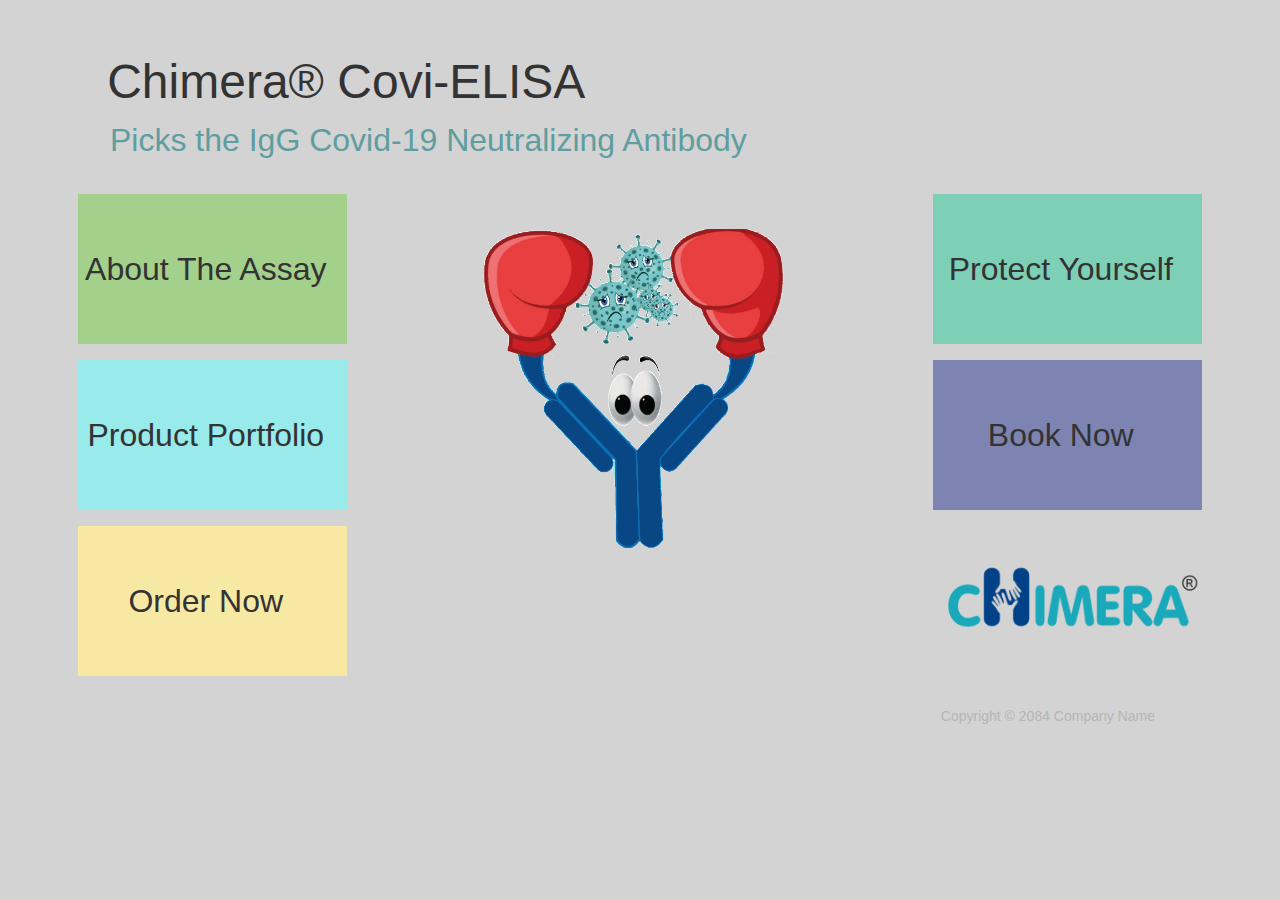
<file: index.html>
<!DOCTYPE html>
  <head>
    <title>Chimera® COVI-ELISA </title>
    <meta name="description" content="" />
    <meta name="author" content="templatemo">
    <meta charset="UTF-8">
    <meta name="viewport" content="width=device-width, initial-scale=1.0">
    <!-- 
    Matrix Template
    http://www.templatemo.com/tm-405-matrix
    -->
    <link href="css/bootstrap.min.css" rel="stylesheet">
    <link href="css/font-awesome.min.css" rel="stylesheet">
    <link rel="stylesheet" href="css/templatemo_misc.css">
   	<link type="text/css" rel="stylesheet" href="css/easy-responsive-tabs.css" />
    <link href="css/templatemo_style.css" rel="stylesheet"> 
        
	<script src="js/jquery-1.10.2.min.js"></script> 
	<script src="js/jquery.lightbox.js"></script>
	<script src="js/templatemo_custom.js"></script>
    <script src="js/easyResponsiveTabs.js" type="text/javascript"></script>  
     <script>
    function showhide()
    {
        var div = document.getElementById("newpost");
		if (div.style.display !== "none") 
		{
			div.style.display = "none";
		}
		else 
		{
			div.style.display = "block";
		}
    }
  </script>
  	<!-- HTML5 Shim and Respond.js IE8 support of HTML5 elements and media queries -->
    <!--[if lt IE 9]>
      <script src="https://oss.maxcdn.com/libs/html5shiv/3.7.0/html5shiv.js"></script>
      <script src="https://oss.maxcdn.com/libs/respond.js/1.4.2/respond.min.js"></script>
    <![endif]-->
  </head>
  <body>
    	<!-- logo start -->
    <div class="logocontainer">
    	<div class="row">
        	<h1><a href="#">Chimera® Covi-ELISA</a></h1>
            <div class="clear"></div>
            <div class="templatemo_smalltitle">Picks the IgG Covid-19 Neutralizing Antibody</div>
       </div>
    </div>
    <!-- logo end -->    
   <div id="menu-container" class="main_menu">
   <!-- homepage start -->
    <div class="content homepage" id="menu-1">
  	<div class="container">
      <div class="col-md-3 col-sm-6 templatemo_leftgap">
        <div class="templatemo_mainservice templatemo_botgap">
          <div class="templatemo_link"><a class="show-2 templatemo_page2" href="#">About The Assay</a></div>
        </div>
        <div class="templatemo_mainservice templatemo_mainportfolio templatemo_botgap ">
            <div class="templatemo_link"><a class="show-3 templatemo_page3" href="#">Product Portfolio</a></div>
        </div>
        <div class="templatemo_mainservice templatemo_mainorder">
          <div class="templatemo_link"><a class="show-5 templatemo_page5" href="#">Order Now</a></div>
      </div>
      </div>

      <div class="col-md-6 col-sm-6 templatemo_leftgap">
                <div class="templatemo_mainimg"><img src="images/mid.gif " alt="home img 03" width="200"></div>
      </div>
          <div class="col-md-3 col-sm-6 templatemo_leftgap">
            <div class="templatemo_maintesti templatemo_botgap templatemo_topgap">
                	<div class="templatemo_link"><a class="show-4 templatemo_page4" href="#">Protect Yourself</a></div>
            </div>
            <div class="templatemo_mainabout templatemo_botgap">
              <div class="templatemo_link"><a class="show-6 templatemo_page6" href="#">Book Now</a></div>
            </div>
          <div class="templatemo_mainimg"><a href="http://translational.in/"> <img src="images/land2.png" alt="home img 02" ></a></div>
        </div>
    </div>
  </div>
    
  
    <!-- homepage end -->
    <!--About The Assay start -->
   <div class="content services" id="menu-2">
		<div class="container">
        	<div class="row templatemo_bordergapborder">
            	<div class="col-md-3 col-sm-12 templatemo_leftgap">
                	<div class="templatemo_mainimg templatemo_botgap"><img src="images/about1.png" alt="service image"></div>
                    <div class="templatemo_mainservice templatemo_botgap">
                	<div class="templatemo_linkservice"><a class="show-1 templatemo_homeservice" href="#">Go Back</a></div>
                </div>
                </div>
                
                <div class="templatemo_col37 col-sm-12 templatemo_leftgap">
                	<div class="templatemo_graybg">
                    <div class="templatemo_frame">
                	<h2>About The Assay</h2>
                    <div class="clear"></div>
                    <p>Chimera® COVI-ELISA is designed to detect the presence of <b> COVID-19 neutralising IgG antibodies in the serum.</b> Alternatively, the assay can be used to diagnose the exposure to the coronavirus.  <br><br>
                    As soon as the coronavirus infects the host, the immune system of the host gets activated and develops antibodies that have a strong potential to neutralise the virus and alleviate the disease symptoms. This first-ever, Made in India neutralising IgG antibody detection assay offers an effective way to detect the presence of COVID-19 fighting antibodies.
                    The studies highlight the primary role of human ACE2 receptor for viral entry. Antibodies against the coronavirus region (Spike 1 RBD), that binds to the human ACE2 are called as neutralising antibodies.
                    Neutralising antibodies competitively binds to SI-RBD region of coronavirus,  blocks it's entry, and guard the cells. 
                    <br><br>
					Chimera® COVI-ELISA mimics this scenario with the help of recombinant Spike 1 RBD protein, that is plated on the wells of a 96-well plate. The assay provides an optimised environment for detecting the bond between neutralising antibodies and coronavirus protein in an in-vitro diagnostic setting. <br><br>
					</p>
                    </div>
               	  </div>
              </div>
                <div class="templatemo_col37 col-sm-12 templatemo_leftgap templatemo_topgap">
                	<div class="templatemo_mainimg templatemo_botgap"><img src="images/about.gif" alt="service image"></div>
                </div>
            </div>
        </div>
     </div>
	    
    <!-- About the Assay end -->	

	<!-- product portfilio start -->
    <div class="portfolio" id="menu-3" style="display: none;" >
    	<div class="container">
            <div class="row templatemo_bordergapborder">
                <!--vertical Tabs-->
                <div id="ab">
                <div class="col-md-3 col-sm-12 templatemo_leftgap_about">
                <ul class="resp-tabs-list templatemo_tab">
                    <li>Precision Analytics </li>
                    <li>Performance</li>
                    <li>Catalogue</li>
                </ul>
                <div class="templatemo_aboutlinkwrapper">
                <div class="templatemo_link"><a class="show-1 templatemo_homeportfolio" href="#">Go Back</a></div>
                </div>
                </div>
                <div class="resp-tabs-container templatemo_aboutcontainer">
                    <div>
                        <div class="templatemo_col50 templatemo_rightgap_about">
                            <div class="templatemo_graybg templatemo_botgap">
                             <div class="templatemo_frame">
                            <h2>PRECISION ANALYTICS</h2>
                            <p> <b> The assay is thoughtfully and scientifically designed for a reliable performance. </b> <br><br>
                            
                                A panel of 524 samples were tested on each batch to study the specificty and sensitivity of the assay. <br><br>
                           
                            <table>
                                <tr>
                                  <th>Characteristic</th>
                                  <th style = "text-align:right" >Performance</th>
                                </tr>
                                <tr>
                                  <td>Sensitivity</td>
                                  <td style = "text-align:right"> 100% </td>
                                </tr>
                                <tr>
                                  <td> Specificty </td>
                                  <td style = "text-align:right">  97% </td>
                                </tr>
                                <tr>
                                  <td> Negative Predictive Value     </td>
                                  <td style = "text-align:right"> 100% </td>
                                </tr>
                                <tr>
                                  <td> Positive Predictive Value     </td>
                                  <td style = "text-align:right"> 98% </td>
                                </tr>
                            </table> 
                            </p>
                            </div>
                            </div>
                        </div>
                        <div class="templatemo_col50 templatemo_leftgap templatemo_botgap"> <embed type="text/html" src="images/graph.html"  width="550" height="450">
                        </div>
                    </div>
                    <div>
                        <div class="templatemo_col50 templatemo_rightgap_about">
                            <div class="templatemo_graybg templatemo_botgap">
                            <div class="templatemo_frame">
                            <h2>PERFORMANCE</h2>
                            <p> Intra and inter batch reproducibility was tested with a sample Panel. <br> <br>
                            <b> The Average Inter Sample Variability is 4.64%  </b> </p>
                            </div>
                            </div>
                        </div>
                        <div class="templatemo_col50 templatemo_leftgap templatemo_botgap"> <embed type="text/html" src="images/graph2.html"  width="550" height="450"></div>
                    </div>
                    <div>
                        <div class="templatemo_col50 templatemo_rightgap_about">
                            <div class="templatemo_graybg templatemo_botgap">
                            <div class="templatemo_frame">
                            <h2>CATALOGUE</h2>
                            <p> Know more about the product details and assay protocol from <a href="images/catalog.pdf" download = True> here </a> </p>
                            </div>
                            </div>
                        </div>
                        <div class="templatemo_col50 templatemo_leftgap templatemo_botgap"><img src="images/catalog1.png" alt="vision image" width="600" height="450"></div>
                    </div>
                </div>
            </div>
                <div class="col-sm-12 templatemo_leftgap templatemo_aboutlinkwrapper1">
                        <div class="templatemo_aboutback templatemo_botgap">
                        <div class="templatemo_link"><a class="show-1 templatemo_homeportfolio" href="#">Go Back</a></div>
                    </div>
                </div>
            </div>
        </div>
    </div>
	 <!-- portfolio end -->
	<!-- Protect Yourself start -->
    <div class="content testimonial" id="menu-4">
    		    	<div class="container">
        	<div class="row templatemo_bordergapborder">
            <!--vertical Tabs-->
      		<div id="cmt">
            <div class="col-md-3 col-sm-12 templatemo_leftgap_about">
            <ul class="resp-tabs-list templatemo_testitab">
                <li> Congratulations! </li>
                <li> Know Your Status  </li>
                <li> Get The Best Price </li>
            </ul>
            <div class="templatemo_aboutlinkwrapper">
     		<div class="templatemo_link"><a class="show-1 templatemo_hometestimonial" href="index.html">Go Back</a></div>
            </div>
            </div>
            <div class="resp-tabs-container templatemo_testicontainer">
                <div>
                	<div class="templatemo_col50 templatemo_rightgap_about">
                    	<div class="templatemo_graybg templatemo_botgap">
                         <div class="templatemo_frame">
                      <h2>You Are At The Right Place</h2>
                      <p> Get your loved ones tested at <a href="https://chimeralabs.org/"> Chimera Labs </a>. An NABL ISO: 15189:2012 accredited laboratory, 
                        where each sample is handled with supreme degree of care and precision. <br> <br>

                        Despite of the heavy sample load, we promise to give you a <b> reliable answer </b> <br><br> 

                        <b> Book your test now! </b>

                      </div>
                      </div>
                    </div>
                    <div class="templatemo_col50 templatemo_leftgap templatemo_botgap"><img src="images/test1.gif" alt="testimonial image"></div>
                </div>
                <div>
                	<div class="templatemo_col50 templatemo_rightgap_about">
                    	<div class="templatemo_graybg templatemo_botgap">
                        <div class="templatemo_frame">
                    	<h2> Can You Really Safe? </h2>
                      <p>Immunity against COVID-19 can be short lived and hence Its important to know your immunity status. <br> <br>
                        If you had a previous exposure to virus, your immunity against the virus might perish with time and put you at a risk of reinfection. 
                        Knowning your ACTIVE immunity status helps you take proper precautions. <br> <br>
                        An asymptomatic exposure to COVID-19 might give you a strong immunity against the virus. This gives can you a pass to be stress free 
                        and resume your work and outdoor activities in full swing. <br> <br>

                        <b> IT'S TIME THAT WE RELY ON SCIENTIFIC RESULTS MORE THAN OUR WHATS'S APP FORWARDS </b>                   
                      </p>
                        </div>
                        </div>
                    </div>
                    <div class="templatemo_col50 templatemo_leftgap templatemo_botgap"><img src="images/safe.gif" alt="testimonial image"></div>
                </div>
                <div>
                	<div class="templatemo_col50 templatemo_rightgap_about">
                    	<div class="templatemo_graybg templatemo_botgap">
                        <div class="templatemo_frame">
                    	<h2>Getting A Repeat Test For Your Family Is Unaffordable?</h2>
                    	<p>We geneuinely care about your safety and would like offer you the best possible pricing. <br> <br>
                        <b>Book a group test at regular intervals and get more than 70% discount now! </b>
                        </p>
                        </div>
                        </div>
                    </div>
                    <div class="templatemo_col50 templatemo_leftgap templatemo_botgap"><img src="images/test2.png" alt="testimonial image"></div>
                </div>
            </div> 
        </div>
        <div class="col-sm-12 templatemo_leftgap templatemo_aboutlinkwrapper1">
                	<div class="templatemo_aboutback templatemo_botgap">
                	<div class="templatemo_link"><a class="show-1 templatemo_hometestimonial" href="#">Go Back</a></div>
                </div>
                </div>
    </div>
            </div>

    </div>
	 <!-- Protect Yourself end -->
     <!-- Order Now start -->
    <div class="content about" id="menu-5">
    	<div class="container">
            <div class="row templatemo_bordergapborder">
            	<div class="col-md-3 col-sm-12 templatemo_leftgap">
                	<div class="templatemo_mainimg templatemo_botgap"><img src="images/about1.png" alt="service image"></div>
                    <div class="templatemo_mainservice templatemo_botgap">
                	<div class="templatemo_linkservice"><a class="show-1 templatemo_homeabout" href="#">Go Back</a></div>
                </div>
                </div>
                
                <div class="templatemo_col37 col-sm-12 templatemo_leftgap">
                	<div class="templatemo_graybg">              
                   
                    

                        <iframe
                        id="JotFormIFrame-203299172453054"
                        title="Chimera® Covi-ELISA"
                        onload="window.parent.scrollTo(0,0)"
                        allowtransparency="true"
                        allowfullscreen="true"
                        allow="geolocation; microphone; camera"
                        src="https://form.jotform.com/203299172453054"
                        frameborder="0"
                        style="
                        min-width: 100%;
                        height:539px;
                        border:none;"
                        scrolling="yes"
                      >
                      </iframe>
                      <script type="text/javascript">
                        var ifr = document.getElementById("JotFormIFrame-203299172453054");
                        if(window.location.href && window.location.href.indexOf("?") > -1) {
                          var get = window.location.href.substr(window.location.href.indexOf("?") + 1);
                          if(ifr && get.length > 0) {
                            var src = ifr.src;
                            src = src.indexOf("?") > -1 ? src + "&" + get : src  + "?" + get;
                            ifr.src = src;
                            ifr.src += (ifr.src.indexOf("?") > -1 ? "&" : "?") + "isIframeEmbed=1";
                          }
                        }
                        window.handleIFrameMessage = function(e) {
                          if (typeof e.data === 'object') { return; }
                          var args = e.data.split(":");
                          if (args.length > 2) { iframe = document.getElementById("JotFormIFrame-" + args[(args.length - 1)]); } else { iframe = document.getElementById("JotFormIFrame"); }
                          if (!iframe) { return; }
                          switch (args[0]) {
                            case "scrollIntoView":
                              iframe.scrollIntoView();
                              break;
                            case "setHeight":
                              iframe.style.height = 500 + "px";
                              break;
                            case "collapseErrorPage":
                              if (iframe.clientHeight > window.innerHeight) {
                                iframe.style.height = 500 + "px";
                              }
                              break;
                            case "reloadPage":
                              window.location.reload();
                              break;
                            case "loadScript":
                              var src = args[1];
                              if (args.length > 3) {
                                  src = args[1] + ':' + args[2];
                              }
                              var script = document.createElement('script');
                              script.src = src;
                              script.type = 'text/javascript';
                              document.body.appendChild(script);
                              break;
                            case "exitFullscreen":
                              if      (window.document.exitFullscreen)        window.document.exitFullscreen();
                              else if (window.document.mozCancelFullScreen)   window.document.mozCancelFullScreen();
                              else if (window.document.mozCancelFullscreen)   window.document.mozCancelFullScreen();
                              else if (window.document.webkitExitFullscreen)  window.document.webkitExitFullscreen();
                              else if (window.document.msExitFullscreen)      window.document.msExitFullscreen();
                              break;
                          }
                          var isJotForm = (e.origin.indexOf("jotform") > -1) ? true : false;
                          if(isJotForm && "contentWindow" in iframe && "postMessage" in iframe.contentWindow) {
                            var urls = {"docurl":encodeURIComponent(document.URL),"referrer":encodeURIComponent(document.referrer)};
                            iframe.contentWindow.postMessage(JSON.stringify({"type":"urls","value":urls}), "*");
                          }
                        };
                        if (window.addEventListener) {
                          window.addEventListener("message", handleIFrameMessage, false);
                        } else if (window.attachEvent) {
                          window.attachEvent("onmessage", handleIFrameMessage);
                        }
                        </script>
                </div>
              </div>
                <div class="templatemo_col37 col-sm-12 templatemo_leftgap templatemo_topgap">
                	<div class="templatemo_mainimg templatemo_botgap"><img src="images/land4.gif" alt="service image"></div>
                </div>
            </div>
        </div>
    </div>
    <!-- Order Now Ends -->
    <!-- Book Now start -->

    <div class="content contact" id="menu-6">
    	<div class="container">
        <div class="row templatemo_bordergapborder">
          <div class="col-md-3 col-sm-12 templatemo_leftgap">
              <div class="templatemo_mainimg templatemo_botgap"><img src="images/about1.png" alt="service image"></div>
                <div class="templatemo_mainservice templatemo_botgap">
              <div class="templatemo_linkservice"><a class="show-1 templatemo_homecontact" href="#">Go Back</a></div>
            </div>
            </div>
            
            <div class="templatemo_col37 col-sm-12 templatemo_leftgap">
              <div class="templatemo_graybg">              
               
          <iframe
          id="JotFormIFrame-203302348169452"
          title="COVID- IMMUNITY TESTING"
          onload="window.parent.scrollTo(0,0)"
          allowtransparency="true"
          allowfullscreen="true"
          allow="geolocation; microphone; camera"
          src="https://form.jotform.com/203302348169452"
          frameborder="0"
          style="
          min-width: 100%;
          height:539px;
          border:none;"
          scrolling="yes"
        >
        </iframe>
        <script type="text/javascript">
          var ifr = document.getElementById("JotFormIFrame-203302348169452");
          if(window.location.href && window.location.href.indexOf("?") > -1) {
            var get = window.location.href.substr(window.location.href.indexOf("?") + 1);
            if(ifr && get.length > 0) {
              var src = ifr.src;
              src = src.indexOf("?") > -1 ? src + "&" + get : src  + "?" + get;
              ifr.src = src;
              ifr.src += (ifr.src.indexOf("?") > -1 ? "&" : "?") + "isIframeEmbed=1";
            }
          }
          window.handleIFrameMessage = function(e) {
            if (typeof e.data === 'object') { return; }
            var args = e.data.split(":");
            if (args.length > 2) { iframe = document.getElementById("JotFormIFrame-" + args[(args.length - 1)]); } else { iframe = document.getElementById("JotFormIFrame"); }
            if (!iframe) { return; }
            switch (args[0]) {
              case "scrollIntoView":
                iframe.scrollIntoView();
                break;
              case "setHeight":
                iframe.style.height = 500 + "px";
                break;
              case "collapseErrorPage":
                if (iframe.clientHeight > window.innerHeight) {
                  iframe.style.height = 500 + "px";
                }
                break;
              case "reloadPage":
                window.location.reload();
                break;
              case "loadScript":
                var src = args[1];
                if (args.length > 3) {
                    src = args[1] + ':' + args[2];
                }
                var script = document.createElement('script');
                script.src = src;
                script.type = 'text/javascript';
                document.body.appendChild(script);
                break;
              case "exitFullscreen":
                if      (window.document.exitFullscreen)        window.document.exitFullscreen();
                else if (window.document.mozCancelFullScreen)   window.document.mozCancelFullScreen();
                else if (window.document.mozCancelFullscreen)   window.document.mozCancelFullScreen();
                else if (window.document.webkitExitFullscreen)  window.document.webkitExitFullscreen();
                else if (window.document.msExitFullscreen)      window.document.msExitFullscreen();
                break;
            }
            var isJotForm = (e.origin.indexOf("jotform") > -1) ? true : false;
            if(isJotForm && "contentWindow" in iframe && "postMessage" in iframe.contentWindow) {
              var urls = {"docurl":encodeURIComponent(document.URL),"referrer":encodeURIComponent(document.referrer)};
              iframe.contentWindow.postMessage(JSON.stringify({"type":"urls","value":urls}), "*");
            }
          };
          if (window.addEventListener) {
            window.addEventListener("message", handleIFrameMessage, false);
          } else if (window.attachEvent) {
            window.attachEvent("onmessage", handleIFrameMessage);
          }
          </script>
            </div>
          </div>
            <div class="templatemo_col37 col-sm-12 templatemo_leftgap templatemo_topgap">
              <div class="templatemo_mainimg templatemo_botgap"><img src="images/book1.gif" alt="service image"></div>
            </div>
        </div>
        </div>

    </div>
        <!-- Book Now end -->
    
    </div>
    
    	<!-- logo start -->
    <div class="logocontainer">
    	<div class="row">
            <div class="templatemo_footer">Copyright © 2084 Company Name</div>
       </div>
    </div>
    <!-- logo end -->  
   <script type="text/javascript">
    $(document).ready(function () {
        $('#horizontalTab').easyResponsiveTabs({
            type: 'default', //Types: default, vertical, accordion
            width: 'auto', //auto or any width like 600px
            fit: true, // 100% fit in a container
            closed: 'accordion', // Start closed if in accordion view
            activate: function(event) { // Callback function if tab is switched
                var $tab = $(this);
                var $info = $('#tabInfo');
                var $name = $('span', $info);

                $name.text($tab.text());

                $info.show();
				
            }
        });

        $('#ab').easyResponsiveTabs({
            type: 'vertical',
            width: 'auto',
            fit: true,
        });
		

		$('#cmt').easyResponsiveTabs({
            type: 'vertical',
            width: 'auto',
            fit: true,
        });
    });
</script>
<!-- templatemo 405 matrix -->
</body>
</html>
</file>
<file: css/easy-responsive-tabs.css>
ul.resp-tabs-list, p {
    margin: 0px;
    padding: 0px;
}

.resp-tabs-list li {
    font-weight: 600;
    font-size: 13px;
    display: inline-block;
    padding: 13px 15px;
    margin: 0;
    list-style: none;
    cursor: pointer;
    float: left;
}

.resp-tabs-container {
    padding: 0px;
    background-color: #fff;
    clear: left;
}

h2.resp-accordion {
    cursor: pointer;
    display: none;
	height: 90px;
	line-height: 90px;

}

.resp-tab-content {
    display: none;
    padding: 0px;
}

.resp-tab-active {
    border: 1px solid #c1c1c1;
    border-bottom: none;
   /* margin-bottom: 15px !important;*/
    padding: 12px 14px 14px 14px !important;
}

.resp-tab-active {
    border-bottom: none;
    background-color: #fff;
}

.resp-content-active, .resp-accordion-active {
    display: block;
}

.resp-tab-content {
    border: 1px solid #c1c1c1;
}

h2.resp-accordion {
    border: none;
    margin: 0px 10px 0px 10px;
    padding:0px;
	text-indent: 15px;
}

h2.resp-tab-active {
    border-bottom: 0px solid #c1c1c1 !important;
    margin-bottom: 20px !important;
    padding:0px !important;
}

h2.resp-tab-title:last-child {
    border-bottom: 12px solid #c1c1c1 !important;
    background: blue;
}
/*-----------Vertical tabs-----------*/
.resp-vtabs ul.resp-tabs-list {
    float: left;
    width: 30%;
}

.resp-vtabs .resp-tabs-list li {
    display: block;
    padding: 0px 0px !important;
    margin: 0;
    cursor: pointer;
    float: none;
}

.resp-vtabs .resp-tabs-container {
    padding: 0px;
    background-color: #fff;
    border: 1px solid #c1c1c1;
    float: left;
    width: 68%;
    min-height: 250px;
    border-radius: 4px;
    clear: none;
}

.resp-vtabs .resp-tab-content {
    border: none;
}

.resp-vtabs li.resp-tab-active {
    border: 1px solid #c1c1c1;
    border-right: none;
    background-color: #fff;
    position: relative;
    z-index: 1;
    margin-right: 0px !important;
    padding: 0px !important;
}

.resp-arrow {
    width: 0;
    height: 0;
    float: right;
    margin-top: 35px;
	margin-right: 10px;
    border-left: 8px solid transparent;
    border-right: 8px solid transparent;
    border-top: 16px solid #ffffff;
}

h2.resp-tab-active span.resp-arrow {
    border: none;
    border-left: 8px solid transparent;
    border-right: 8px solid transparent;
    border-bottom: 16px solid #ffffff;
}

/*-----------Accordion styles-----------*/
h2.resp-tab-active {
    
}
.resp-easy-accordion h2.resp-accordion {
        display: block;
}
.resp-easy-accordion .resp-tab-content {
    border: 1px solid #c1c1c1;
}

.resp-easy-accordion .resp-tab-content:last-child {
    border-bottom: 1px solid #c1c1c1 !important;
}

.resp-jfit {
    width: 100%;
    margin: 0px;
}

.resp-tab-content-active {
    display: block;
}

h2.resp-accordion:first-child {
    border-top: 0px solid #c1c1c1 !important;
}

/*Here your can change the breakpoint to set the accordion, when screen resolution changed*/
@media only screen and (max-width: 992px) {
    ul.resp-tabs-list {
        display: none;
    }

    h2.resp-accordion {
        display: block;
		margin-bottom: 20px;
    }

    .resp-vtabs .resp-tab-content {
        border: 0px solid #C1C1C1;
    }

    .resp-vtabs .resp-tabs-container {
        border: none;
        float: none;
        width: 100%;
        min-height: initial;
        clear: none;
    }
    .resp-accordion-closed {
        display:none !important;
    }
    .resp-vtabs .resp-tab-content:last-child {
        border-bottom: none !important;
    }
}
</file>
<file: css/templatemo_style.css>
/*

Matrix Template

http://www.templatemo.com/tm-405-matrix

*/

html, body {
	font-family: Tahoma, Arial; 
	padding: 0px; 
	margin: 0px; 
	color: #333333;
	background: lightgrey;
	font-size: 16px;
}
img	{ width: 100%;  }

a {
	color: #333333; outline: 0;
}

a:hover, a:focus {
	text-decoration: none;
	color: transparent;
}
a:active, a:focus {
	color: #ffffff;
	border: none;
}

p {
	color: #333333;
}
h1, h2, h3, h4, h5, h6 {
	font-family: Tahoma, Arial;
	font-weight: 400;
}
h1	{	font-size: 3em;
	color: #cccccc;
	background: transparent;
	padding: 0px 0px;
	float: left;
	margin: 5% 0% 0% 2%;;
	}
	
h2	{ 
	font-size: 24px; 
	color: #333333;
	margin-top: 0px;
	}
h3 { 
	text-align: center; 
	font-size: 2em;
	}

.clear	{ clear: both; }
.content { display: none; height: auto; }
.homepage{ display: block; }
.portfolioshow	{ display: block; }
/* .container	{ position: absolute; } */

.templatemo_link ,.templatemo_linkservice,.templatemo_linkcontact { 
	font-size: 2em; color: #ffffff;
	width: 95%;
}

.templatemo_link1 { 
	font-size: 2em; color: #ffffff;
	padding-top:20%;
	position: absolute;
	width: 100%;
}

.templatemo_smalltitle { 
	float: left; 
	padding: 0px 0px 0px 0px; 
	font-size: 2em; 
	color: cadetblue;
	margin: 10px 0px 30px 25px;
}

.templatemo_footer { 
	float: right; 
	padding: 0px 0px 0px 0px; 
	font-size: 14px; 
	color: #b5b5b5;
	margin: 30px 40px 20px 0px;
}

.templatemo_mainservice	{
	background: #A3D08B;
	text-align: center;
	width: 100%;
	float: left;
}

.templatemo_mainorder{
	background:#F7E8A4;
	text-align: center;
	width: 100%;
	float: left;
}

.templatemo_mainportfolio {
	background: #99EAEA;
	text-align: center;
	width: 100%;
}

.templatemo_maintesti {
	background: #7DCFB6;
	text-align: center;
	width: 100%;
}

.templatemo_mainabout	{
	background: #7D84B2;
	text-align: center;
	width: 100%;
}

.templatemo_maincontact	{
	background: #EDBFED;
	text-align: center;
	width: 100%;
}

.templatemo_insideportfolio	 h2 { color: #ffffff; }
.templatemo_insideportfolio	{
	background: #993333;
	width: 100%;
	padding: 0px;
	color: #ffffff;
}

.templatemo_portfoliotext { 
	color: #ffffff;
	/*position: absolute; */
	width: 95%;
	padding: 30px;
}
	
.templatemo_portfolioback { 
	background: #666666;
	text-align: center;
	width: 100%;
}

.templatemo_aboutback { 
	background: #666666;
	text-align: center;
}
	
.templatemo_graybg { 
	float: left; 
	background: #cccccc; 
	overflow: hidden;
	width: 100%;
}

.templatemo_paddinggap	{ padding: 30px; }
.templatemo_form { padding: 10px 0px; }
.templatemo_form input, .templatemo_form textarea { 
	border-radius: 0px; 
	border: 1px solid #999999; 
}

.templatemo_form textarea { 
	height: 150px;
}

.templatemo_form button {
	float: right;
	background: #666666;
	color: #ffffff;
	border-radius: 0px;
	border: none;
	font-size: 16px;
}

#templatemo_map	{ 
	width: 100%;
	height: 280px;
}

.templatemo_address { color: #757575; padding-top: 10px; }

/*------------------------------------------------------
	Gallery Styles 
--------------------------------------------------------*/
.gallery-item {
  -webkit-box-shadow: inset 0 0 1px #666;
  -moz-box-shadow: inset 0 0 1px #666;
  box-shadow: inset 0 0 1px #666;
  margin-bottom: 0px;
  position: relative;
  overflow: hidden;
}
.gallery-item .content-gallery {
  text-align: center;
}
.gallery-item .content-gallery h3 {
  color: #b10021;
  font-size: 16px;
  font-weight: 300;
  margin-top: 5px;
  padding-bottom: 5px;
  display: inline-block;
}
.gallery-item img {
  width: 100%;
}
.gallery-item .overlay {
  position: absolute;
  top: 0;
  left: 0;
  width: 100%;
  min-width: 100%;
  min-height: 100%;
  height: 100%;
  background-color: rgba(0, 0, 0, 0.4);
  display: block;
  -webkit-transition: all 50ms ease-in-out;
  -moz-transition: all 50ms ease-in-out;
  -ms-transition: all 50ms ease-in-out;
  -o-transition: all 50ms ease-in-out;
  transition: all 50ms ease-in-out;
}
.gallery-item .overlay a {
  color: #ffffff;
  text-align: center;
  line-height: 32px;
  position: absolute;
  top: 50%;
  left: 50%;
  margin-top: -16px;
  margin-left: -16px;
  font-size: 24px;
}

.templatemo_frame { 
	float: left; overflow-x:hidden; margin-top: 30px;
}

::-webkit-scrollbar
{
	width: 12px;
	background-color: #cccccc;
}

.templatemo_frame a {
	color: #06C;
}

.templatemo_frame a:hover {
	color: #C30;
}

::-webkit-scrollbar-thumb
{
	-webkit-box-shadow: inset 0 0 6px rgba(0,0,0,.3);
	background-color: #b1b1b1;
}

.resp-vtabs ul.templatemo_tab { float: left; width: 100%; }
.resp-vtabs ul.templatemo_tab li { padding: 0px; background: url(../images/templatemo_arrow_gap.png) no-repeat center right lightblue; font-size: 24px; text-align: center; font-weight: normal; }
.resp-vtabs ul.templatemo_tab li.resp-tab-active{ background: url(../images/templatemo_arrow.png) no-repeat center right lightblue; border: 0px; padding: 0px; color: #ffffff; }

.resp-vtabs ul.templatemo_testitab { float: left; width: 100%; }
.resp-vtabs ul.templatemo_testitab li { padding: 0px; background: url(../images/templatemo_arrow_gap.png) no-repeat center right #339966; font-size: 24px; text-align: center; font-weight: normal; }
.resp-vtabs ul.templatemo_testitab li.resp-tab-active { background: url(../images/templatemo_testi_arrow.png) no-repeat center right #339966; border: 0px; padding: 0px; color: #ffffff;  }

.resp-vtabs .templatemo_aboutcontainer, .resp-vtabs .templatemo_testicontainer	{  background: none; border-radius: 0px; border: 0px; }
h2.resp-accordion	{ color: #ffffff; }
.resp-tabs-list li	{ color: #ffffff; }

.templatemo_testicontainer h2.resp-accordion {
 background: #339966 !important; }
 
.templatemo_aboutcontainer h2.resp-accordion {
 background: lightblue !important; }
 
/*----- Page Load ------*/

@media(min-width:320px) {
	.templatemo_leftgap	{ padding: 0px 10px; }
	.templatemo_rightgap_about	{ padding: 0px 10px; }
	.templatemo_botgap	{ margin: 0px 0px 20px 0px; }
	.templatemo_topgap, .templatemo_portfotopgap	{ margin-top: 20px; }
	.templatemo_col37	{ float: left; width: 100%; }
	.resp-vtabs .templatemo_aboutcontainer, .resp-vtabs .templatemo_testicontainer	{ width: 100%; }
	.templatemo_aboutlinkwrapper{ display: none; }
	.templatemo_aboutlinkwrapper1{  display: block; }
	.templatemo_frame	{ padding: 0px 30px 30px 30px; }
	.templatemo_link { padding-top: 20%; }
	.logocontainer	{ padding: 0px 15px; margin: 0 auto; }
	.templatemo_insideportfolio	{ padding-bottom: 30px; }
	.templatemo_link, .templatemo_linkservice, .templatemo_linkcontact  { padding: 50px 0px; }

}	
@media(min-width:320px) and (max-width: 767px) {
	/*.container	{ left: 15px; right: 15px; padding: 0px; }*/
}
@media(min-width:768px) {
	.templatemo_leftgap	{ padding: 0px 10px; }
	.templatemo_botgap	{ margin: 0px 0px 20px 0px; }
	.templatemo_topgap	{	margin-top: 20px; }
	.templatemo_portfotopgap	{ margin-top: 0px; } 
	.templatemo_link { padding-top: 20%; }
	/*.container { left: 50%; margin-left: -375px; right: 0px; }*/
	.logocontainer	{ width: 750px; padding: 0px 15px; margin: 0 auto; }
	.templatemo_insideportfolio	{ height: 398px; }
	.templatemo_link, .templatemo_linkservice, .templatemo_linkcontact 	{ height: 189px; line-height: 189px; padding: 0px; }
}

@media(min-width:992px) {
	.templatemo_leftgap	{ padding: 0px 6px; }
	.templatemo_rightgap_about	{ padding: 0px 6px 0px 2px; }
	.templatemo_botgap	{ margin: 0px 0px 12px 0px; }
	.templatemo_topgap	{	margin-top: 0px; }
	.templatemo_portfotopgap	{ margin-top: 0px; }
	.templatemo_bordergapborder	{ padding: 0px; margin: 0px; }
	.templatemo_graybg	{height: 397px; }
	.templatemo_col37	{ float: left; width: 37.5%; }
	.templatemo_col50	{ float: left; width: 50%; position: relative; }
	.templatemo_form { padding: 5px 0px; }
	.templatemo_form textarea { height: 120px; }
	.templatemo_address { font-size: 12px; }
	.templatemo_portfoliotext { width: 95%; padding: 15px ; font-size: 14px; }
	.resp-vtabs .templatemo_aboutcontainer, .resp-vtabs .templatemo_testicontainer	{ width: 75%; }
	.templatemo_leftgap_about	{ padding: 0px 0px 0px 6px; }
	.templatemo_aboutlinkwrapper { width: 95.8%; float: left; background: #666666; text-align: center; display: block; }
	.templatemo_aboutlinkwrapper1 {  display: none; }
	.resp-vtabs .templatemo_tab li,
	.resp-vtabs .templatemo_testitab li{ padding: 0px;  margin-bottom: 12px; }
	.resp-vtabs ul.templatemo_tab li, 
	.resp-vtabs ul.templatemo_tab li.resp-tab-active, 
	.resp-vtabs ul.templatemo_testitab li, 
	.resp-vtabs ul.templatemo_testitab li.resp-tab-active	{ line-height: 79px; height: 79px; }
	.templatemo_frame	{ height: 337px; margin-right: 1px; padding: 0px 30px; }
	.templatemo_link { padding-top: 15%; }
	/*.container { left: 50%; margin-left: -485px; }*/
	.templatemo_link, .templatemo_linkservice, .templatemo_linkcontact { height: 124px; line-height: 124px; padding: 0px; }
	.logocontainer	{ width: 970px; padding: 0px 15px; margin: 0 auto; }
	.templatemo_insideportfolio	{ height: 260px; }
}

@media(min-width:1200px) {
	.templatemo_leftgap	{ padding: 0px 8px; }
	.templatemo_rightgap_about	{ padding: 0px 8px; }
	.templatemo_botgap	{ margin: 0px 0px 16px 0px; }
	.templatemo_topgap	{ margin-top: 0px; }
	.templatemo_portfotopgap	{ margin-top: 0px; }
	.templatemo_bordergapborder	{ padding: 0px 16px; }
	.templatemo_graybg	{ height: 466px; }
	.templatemo_col37	{ float: left; width: 37.5%; position: relative; }
	.templatemo_col50	{ float: left; width: 50%; position: relative; }
	.templatemo_form { padding: 10px 0px; }
	.templatemo_form textarea { height: 150px; }
	.templatemo_address { font-size: 14px; }
	.templatemo_portfoliotext { width: 95%; padding: 30px; font-size: 16px; }
	.resp-vtabs .templatemo_aboutcontainer, .resp-vtabs .templatemo_testicontainer	{ width: 75%; }
	.templatemo_leftgap_about	{ padding: 0px 0px 0px 10px; }
	.resp-vtabs ul.templatemo_tab li, 
	.resp-vtabs ul.templatemo_tab li.resp-tab-active, 
	.resp-vtabs ul.templatemo_testitab li, 
	.resp-vtabs ul.templatemo_testitab li.resp-tab-active { line-height: 93px; height: 93px; }
	.resp-vtabs .templatemo_tab li, 
	.resp-vtabs .templatemo_testitab li { padding: 0px;  margin-bottom: 15px; }
	.templatemo_frame	{ height: 406px; padding: 0px 30px; }
	.templatemo_link { height: 150px; line-height: 150px; padding: 0px; }
	/*.container { left: 50%; margin-left: -585px; }*/
	.logocontainer	{ width: 1140px; padding: 0px 30px; margin: 0 auto; }
	.templatemo_insideportfolio	{ height: 316px; }
	.templatemo_leftgap_about .templatemo_link { height: 142px; line-height: 142px; padding: 0px; }
	.templatemo_linkservice, .templatemo_linkcontact { height: 145px; line-height: 145px; padding: 0px; }
}
</file>
<file: css/templatemo_misc.css>
#lightbox {
  cursor: pointer;
  position: fixed;
  width: 100%;
  height: 100%;
  top: 0;
  left: 0;
  background: black;
  /* IE Fallback (Solid Colour) */
  background: url([data-uri]);
  background: rgba(211, 211, 211, 0.7);
  -webkit-filter: none !important;
}

#lightbox img {
  display: block;
  position: absolute;
  box-shadow: 0 0 20px #000;
  border-radius: 1px;
  width: auto;
}

body.blurred > * {
  -webkit-filter: blur(2px);
  -webkit-transform: translate3d(0, 0, 0);
}

.lightbox-loading {
  background: url(../images/loading.gif) center center no-repeat;
  width: 31px;
  height: 31px;
  margin: -16px 0 0 -16px;
  position: absolute;
  top: 48%;
  left: 50%;
}

.lightbox-caption {
  display: none;
  position: absolute;
  left: 0;
  bottom: 0;
  width: 100%;
  text-align: center;
  z-index: 1000;
  background: #000;
  background: rgba(0, 0, 0, 0.7);
}

.lightbox-caption p {
  margin: 0 auto;
  max-width: 70%;
  display: inline-block;
  *display: inline;
  *zoom: 1;
  padding: 10px;
  color: #fff;
  font-size: 12px;
  line-height: 18px;
}

.lightbox-button {
  position: absolute;
  z-index: 9999;
  background: no-repeat center center;
  width: 32px;
  height: 32px;
  opacity: 0.4;
  -webkit-transition: all 0.3s;
  -moz-transition: all 0.3s;
  -ms-transition: all 0.3s;
  transition: all 0.3s;
}

.lightbox-button:hover,
.lightbox-button:focus {
  opacity: 1;
  -webkit-transform: scale(1.4);
  -moz-transform: scale(1.4);
  -ms-transform: scale(1.4);
  transform: scale(1.4);
}

.lightbox-close {
  right: 30px;
  top: 30px;
  background-image: url("../images/close.png");
}

.lightbox-next {
  right: 30px;
  top: 48%;
  background-image: url("../images/next.png");
}

.lightbox-previous {
  left: 30px;
  top: 48%;
  background-image: url("../images/previous.png");
}

/***********************************************************************
*
*  Liquid Slider
*  Kevin Batdorf
*
*  http://liquidslider.com
*
*  GPL license 
*
************************************************************************/
/******************************************************
* No JavaScript
* Use this to apply styles when Javascript is disabled,
* and be sure to include the ".no-js" class in your html 
* markup.
*******************************************************/
.no-js .liquid-slider {
  overflow: scroll;
}

/******************************************************
* Preloader
* Use this to apply styles when Javascript is disabled,
* and be sure to include the ".no-js" class in your html 
* markup.
*******************************************************/
.ls-preloader {
  background: url(../images/loading.gif) #f2f2f2 no-repeat center 75px;
  opacity: 1;
  /* Do not edit below this line */
  width: 100%;
  height: 100%;
  position: absolute;
  top: 0;
  left: 0;
  z-index: 2;
}

/******************************************************************
* Base Styles 
* The styles here will apply to everything. I recommend you keep
* the styles in here specific to mobile defices, then use
* the media queries at the bottom to define further styles for larger
* screen-sizes. Think Mobile First. But be cautious of how
* your site will look in older IE browsers.
*
* Additional media queries are at the bottom of this document
******************************************************************/
.ls-wrapper {
  margin: 0 auto;
  /* Do not edit below this line */
  clear: both;
  overflow: auto;
  position: relative;
}

/******************************************************
* Main Container
* This is the main container (minus the navigation).
* Be sure to match the width with the .panel class, 
* or it won't work properly. Also, width only applies
* if you are not using the responsive setting.
*
* The responsive slider will interpret the width as the
* max width instead
*******************************************************/
.ls-wrapper .liquid-slider {
  /* Do not edit below this line */
  float: left;
  overflow: hidden;
  position: relative;
}

.ls-wrapper .panel-container {
  /* Do not edit below this line */
  position: relative;
  -webkit-backface-visibility: hidden;
  -webkit-perspective: 1000;
  /* from http://davidwalsh.name/translate3d */
}

.ls-wrapper .liquid-slider .panel-container .fade {
  /* Do not edit below this line */
  width: 100%;
  opacity: 0;
  position: absolute;
  top: 0;
  left: 0;
  display: block;
}

/******************************************************
* Panels
* This is for the panels. If you are using the 
* responsive setting, this will act as the max-width
* for the entire slider.
*******************************************************/
.ls-wrapper .liquid-slider .panel {
  /* Do not edit below this line */
  display: block;
  float: left;
}

/******************************************************
* These provide a base starting point for images and
* video. However, you will have to add more rules
* based on the content you use. Use the @media queries 
* at the bottom of this file.
*******************************************************/
.ls-wrapper .liquid-slider .panel img {
  /*
  width:100%;
  height:auto;  
  margin:0 5px;
  */
}

.ls-wrapper .liquid-slider .panel video {
  /*
  width:100%;  
  height:auto;
  */
}

/******************************************************
* This is mainly used to adjust the padding inside each 
* panel. If you are using the responsive setting, you
* need to use the settings below as this will not apply.
*******************************************************/
.ls-wrapper .liquid-slider .panel-wrapper {
  /* Do not edit below this line */
  position: relative;
}

/*****************************************************
* This will adjust styles for all navigation tabs
* less of course the select box used for mobile 
* navigation. The .current styles will apply only to 
* the current tab.
*
* You may use this section to create navigation for
* mobile devices if you set mobileNavigation: false
* Be sure to edit media queries for larger devices below
* I have included an example below in comments.
*
* .currentCrossLink refers to external crosslinking.
*******************************************************/
.ls-wrapper .ls-nav a {
  margin-right: 1px;
  padding: 10px 15px;
  outline: 0;
}

.ls-wrapper .ls-nav a:hover {
  text-shadow: none;
}

.currentCrossLink {
  font-weight: bold;
}

.ls-wrapper .ls-nav ul {
  padding: 0;
  /* Do not edit below this line */
  clear: both;
  display: block;
  margin: auto;
  overflow: hidden;
}

.ls-wrapper .ls-nav ul li {
  /* Do not edit below this line */
  display: inline;
}

.ls-wrapper .ls-nav ul li a {
  /* Do not edit below this line */
  display: block;
  float: left;
  text-decoration: none;
}

/*****************************************************
* Mobile Menu
* This will adjust styles for selectbox styles. I have
* included a simple example to create a custom select
* box.
*******************************************************/
.ls-wrapper .ls-nav {
  overflow: hidden;
  clear: both;
}

.ls-wrapper .ls-select-box {
  /* Delete these if you want the standard select box.
     Also delete the rules below */
  width: 100%;
  height: 35px;
  overflow: hidden;
  background: url(../images/menu.png) no-repeat right #dddddd;
}

.ls-wrapper .ls-select-box select {
  /* If you want the standard select box, use 
  width:100%
  And delete the rest of the styling here */
  width: 150%;
  -webkit-appearance: none;
  -moz-appearance: none;
  appearance: none;
  background: transparent;
  padding: 5px;
  font-size: 110%;
  border: none;
  height: 35px;
  cursor: pointer;
  outline: 0;
}

/******************************************************
* Arrows
* This section refers to both the non-graphical and 
* graphical navigation arrows. 
*
* Some settings will be overwritten when using the 
* responsive setting.
*******************************************************/
.ls-wrapper .ls-nav-left, .ls-wrapper .ls-nav-right {
  /* Do not edit below this line */
  float: left;
}

.ls-wrapper .ls-nav-left a, .ls-wrapper .ls-nav-right a {
  /* non-graphical arrows */
  padding: 5px;
  width: 100px;
  /* Do not edit below this line */
  display: block;
  text-align: center;
  text-decoration: none;
}

.ls-wrapper .ls-nav-left-arrow, .ls-wrapper .ls-nav-right-arrow {
  cursor: pointer;
  /* Do not edit below this line */
  float: left;
}

.ls-wrapper .ls-nav-left-arrow a, .ls-wrapper .ls-nav-right-arrow a {
  /* Do not edit below this line */
  display: block;
}

.ls-wrapper .ls-nav-left, .ls-wrapper .ls-nav-left-arrow {
  /* Do not edit below this line */
  clear: both;
}

.ls-wrapper .ls-nav-right-arrow {
  width: 25px;
  height: 25px;
  background: url(../images/arrow.png) no-repeat top right;
  margin-top: 50px;
  margin-right: 5px;
  /* Do not edit below this line */
  position: relative;
}

.ls-wrapper .ls-nav-left-arrow {
  width: 25px;
  height: 25px;
  background: url(../images/arrow.png) no-repeat top left;
  margin-top: 50px;
  margin-left: 5px;
  /* Do not edit below this line */
  position: relative;
}

.ls-wrapper .ls-nav-left-arrow:hover {
  /* Left graphical arrows hover */
  background: url(../images/arrow.png) no-repeat bottom left;
}

.ls-wrapper .ls-nav-left-arrow:active {
  /* Left graphical arrows click */
}

.ls-wrapper .ls-nav-right-arrow:hover {
  /* Right graphical arrows hover */
  background: url(../images/arrow.png) no-repeat bottom right;
}

.ls-wrapper .ls-nav-right-arrow:active {
  /* Right graphical arrows click */
}

.arrows .liquid-slider {
  /* Margin between slider and arrows */
  margin: 0 10px;
}

/******************************************************
* Responsive Styles
* Here are the main responsive styles. This mostly 
* covers the arrows, and most of the settings can be
* applied above.
*******************************************************/
.ls-responsive .liquid-slider {
  /* Do not edit below this line */
  width: 100%;
  margin: 0;
}

.ls-responsive .liquid-slider .panel .panel-wrapper {
  padding: 10px;
}

.ls-responsive .ls-nav-left {
  /* Left non-graphical arrows */
  /* Do not edit below this line */
  position: absolute;
  left: 0;
  z-index: 2;
}

.ls-responsive .ls-nav-left a {
  /* Left non-graphical arrows */
  background: #9A9A9A;
  width: 80px;
}

.ls-responsive .ls-nav-left a:hover {
  /* Left non-graphical hover */
  background: #747474;
}

.ls-responsive .ls-nav-right {
  /* Right non-graphical arrows */
  /* Do not edit below this line */
  position: absolute;
  right: 0;
  z-index: 2;
}

.ls-responsive .ls-nav-right a {
  /* Right non-graphical arrows */
  background: #9A9A9A;
  width: 80px;
}

.ls-responsive .ls-nav-right a:hover {
  /* Right non-graphical arrows hover */
  background: #747474;
}

.ls-responsive .ls-nav-left-arrow {
  /* Do not edit below this line */
  position: absolute;
  left: 0;
  z-index: 2;
}

.ls-responsive .ls-nav-right-arrow {
  /* Do not edit below this line */
  position: absolute;
  right: 0;
  z-index: 2;
}

/******************************************************************
* Larger Mobile Devices
* This is for devices like the Galaxy Note or something that's 
* larger than an iPhone but smaller than a tablet. 
******************************************************************/
@media only screen and (min-width: 481px) {
  .ls-wrapper .liquid-slider .panel img {
    /* Example */
    /*
    width:24%;
    margin:2px;
    */
  }
}
/******************************************************************
* Tablet & Smaller Laptops
* This will include tablets and some netbooks.
******************************************************************/
@media only screen and (min-width: 768px) {
  .ls-wrapper .liquid-slider .panel img {
    /* Example */
    /*
    width:24%;
    */
  }

  .ls-responsive .liquid-slider .panel .panel-wrapper {
    padding: 20px 35px;
  }
}
/******************************************************************
* DESKTOP 
* This is the average viewing window. So Desktops, Laptops, and 
* in general anyone not viewing on a mobile device. Here's where
* you can add resource intensive styles.
******************************************************************/
/******************************************************************
* LARGE VIEWING SIZE 
* This is for the larger monitors and possibly full screen viewers.
******************************************************************/
/******************************************************************
* RETINA (2x RESOLUTION DEVICES)
* This applies to the retina iPhone (4s) and iPad (2,3) along with 
* other displays with a 2x resolution. You can also create a media
* query for retina AND a certain size if you want. Go Nuts.
******************************************************************/
</file>
